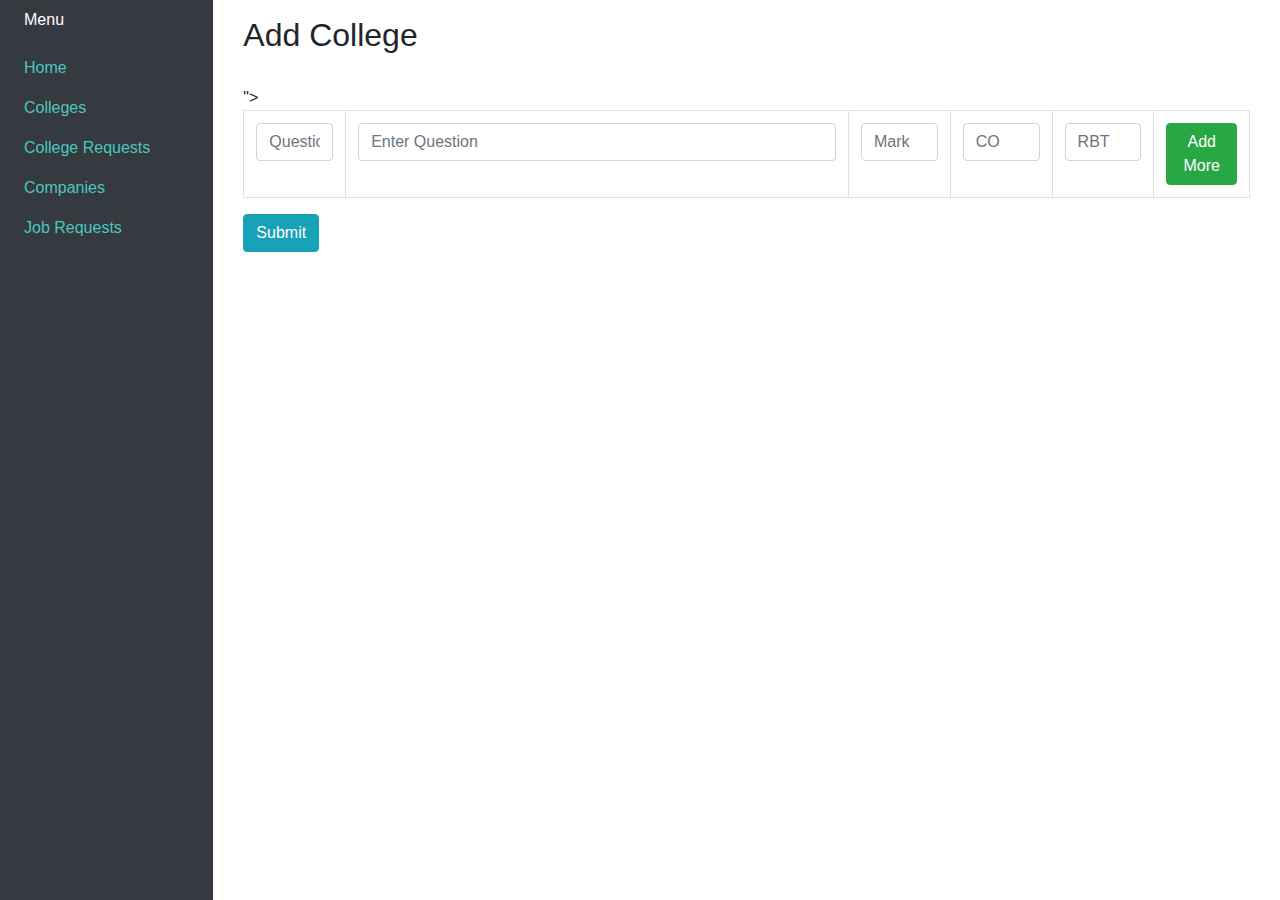
<file: admin/addcolleges.html>
<!DOCTYPE html>
<html lang="en">
<head>
    <meta charset="UTF-8">
    <meta http-equiv="X-UA-Compatible" content="IE=edge">
    <meta name="viewport" content="width=device-width, initial-scale=1.0">
    <link rel="stylesheet" href="/admin/styles/bootstrap.min.css">

    <title>Document</title>
</head>
<body>
    <div class="container-fluid">
        <div class="row flex-nowrap">
            <div class="col-auto col-md-3 col-xl-2 px-sm-2 px-0 bg-dark">
                <div class="d-flex flex-column align-items-center align-items-sm-start px-3 pt-2 text-white min-vh-100">
                    <a href="/" class="d-flex align-items-center pb-3 mb-md-0 me-md-auto text-white text-decoration-none">
                        <span class="fs-5 d-none d-sm-inline">Menu</span>
                    </a>
                    <ul class="nav nav-pills flex-column mb-sm-auto mb-0 align-items-center align-items-sm-start" id="menu">
                        <li class="nav-item">
                            <a href="home.html" class="nav-link align-middle px-0">
                                <i class="fs-4 bi-house"></i> <span class="ms-1 d-none d-sm-inline">Home</span>
                            </a>
                        </li>
                        <li>
                            <a href="addcolleges.html" data-bs-toggle="collapse" class="nav-link px-0 align-middle">
                                <i class="fs-4 bi-speedometer2"></i> <span class="ms-1 d-none d-sm-inline">Colleges </span> </a>
                        </li>
                        <li>
                            <a href="#" class="nav-link px-0 align-middle">
                                <i class="fs-4 bi-table"></i> <span class="ms-1 d-none d-sm-inline">College Requests</span></a>
                        </li>
                        <li>
                            <a href="addcompanies.html" data-bs-toggle="collapse" class="nav-link px-0 align-middle ">
                                <i class="fs-4 bi-bootstrap"></i> <span class="ms-1 d-none d-sm-inline">Companies</span></a>
                        </li>
                        <li>
                            <a href="#submenu3" data-bs-toggle="collapse" class="nav-link px-0 align-middle">
                                <i class="fs-4 bi-grid"></i> <span class="ms-1 d-none d-sm-inline">Job Requests</span> </a>
                        </li>
                    </ul>
                    <hr>
                </div>
            </div>
            <div class="col py-3">
                
                <html>
                    <head>
                <script src="https://ajax.googleapis.com/ajax/libs/jquery/2.2.0/jquery.min.js"></script>
                    </head>
                    <body>
                    <div class="container">
                <!-- 	<h2 align="center">Dynamically Add or Remove input fields in PHP with JQuery</h2><br />
                 -->	<div class="form-group">
                <form name="add_name" id="add_name" method="post" action="generate_process.php">
                    <h2>Add College</h2></br>
                <div class="table-responsive">
                      
                                <input type="hidden" name="id" value="<?php echo($_SESSION["id"]); ?>">
                
                <table class="table table-bordered" id="dynamic_field">
                
                
                
                
                
                
                <td >
                <input type="text" name="qno[]" placeholder="Question No" class="form-control name_list" />
                </td>	
                <td class="col-6"><input type="text" name="question[]" placeholder="Enter Question" class="form-control name_list" /></td>
                <td >	
                <input type="text" name="mark[]" placeholder="Mark" class="form-control name_list" />
                </td>	<td class="">
                    
                    <input type="text" name="co[]" placeholder="CO" class="form-control name_list" />
                    </td>	
                    <td class="">
                    
                <input type="text" name="rbr[]" placeholder="RBT" class="form-control name_list" />
                </td>	
                
                <td><button type="button" name="add" id="add" class="btn btn-success">Add More</button></td>
                </tr>
                
                </table>
                <!-- <td><input type="text" name="address" placeholder="Enter Address" class="form-control form-control name_list" /></td> -->
                <!-- <br> -->
                
                <input type="submit" name="submit" id="submit" class="btn btn-info" value="Submit" />
                </div>
                                </form>
                            </div>
                        </div>
                    </body>
                <script>
                $(document).ready(function(){
                    var i=1;
                    $('#add').click(function(){
                    i++;
                    $('#dynamic_field').append('<tr id="row'+i+'"><td ><input type="text" name="qno[]" placeholder="Question No" class="form-control name_list" /></td><td><input type="text" name="question[]" placeholder="Enter Question" class="form-control name_list" /></td><td >	<input type="text" name="marks[]" placeholder="Enter Mark" class="form-control name_list" /></td><td class=""><input type="text" name="co[]" placeholder="Enter CO" class="form-control name_list" /></td>	<td class=""><input type="text" name="rbt[]" placeholder="Enter RBT" class="form-control name_list" /></td>	<td><button type="button" name="remove" id="'+i+'" class="btn btn-danger btn_remove">Remove</button></td></tr>');
                    });
                    
                $(document).on('click', '.btn_remove', function(){
                var button_id = $(this).attr("id"); 
                $('#row'+button_id+'').remove();
                    });
                });
                </script>
                </html>
            </div>
        </div>
    </div>
</body>
</html>
</file>
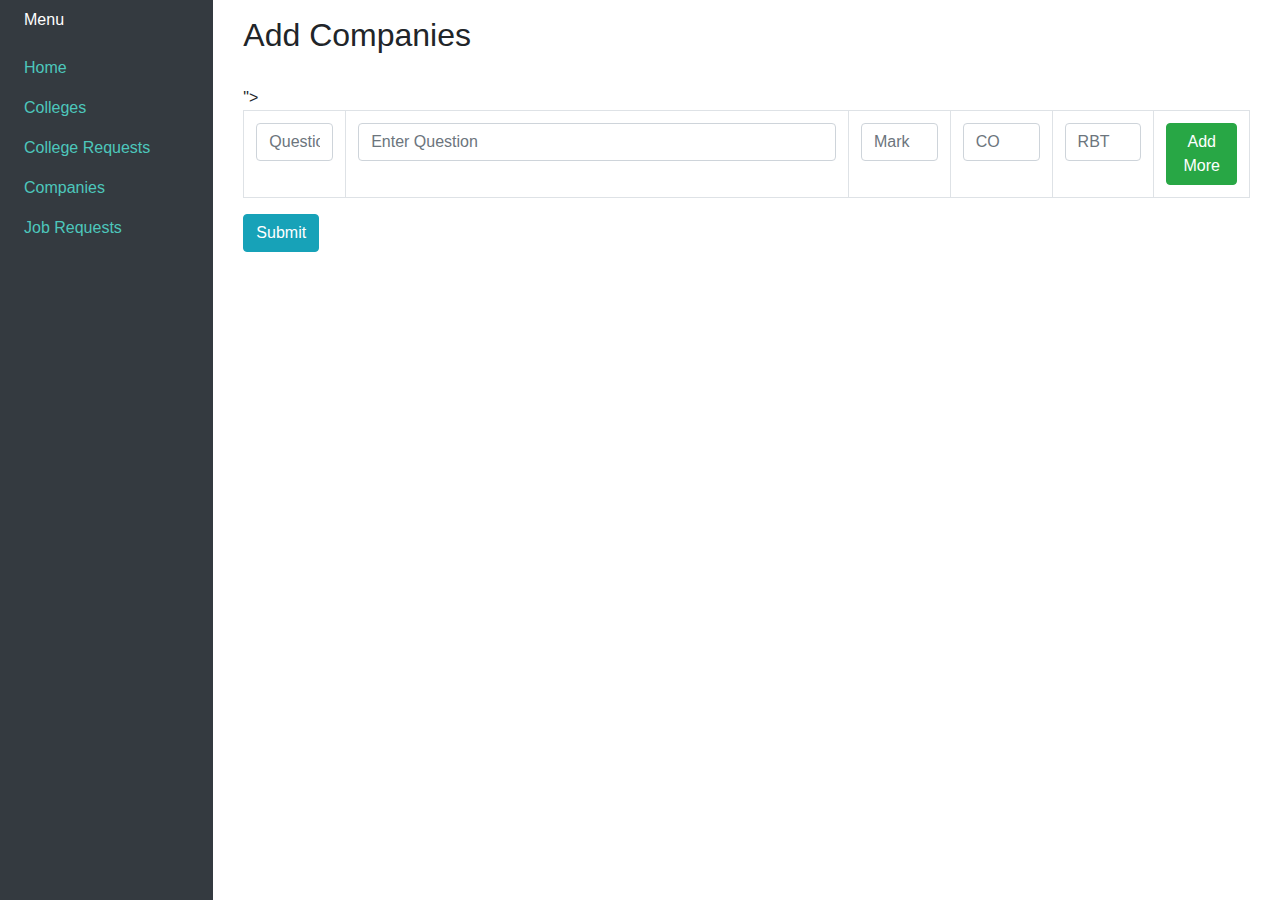
<file: admin/addcompanies.html>
<!DOCTYPE html>
<html lang="en">
<head>
    <meta charset="UTF-8">
    <meta http-equiv="X-UA-Compatible" content="IE=edge">
    <meta name="viewport" content="width=device-width, initial-scale=1.0">
    <link rel="stylesheet" href="/admin/styles/bootstrap.min.css">

    <title>Document</title>
</head>
<body>
    <div class="container-fluid">
        <div class="row flex-nowrap">
            <div class="col-auto col-md-3 col-xl-2 px-sm-2 px-0 bg-dark">
                <div class="d-flex flex-column align-items-center align-items-sm-start px-3 pt-2 text-white min-vh-100">
                    <a href="/" class="d-flex align-items-center pb-3 mb-md-0 me-md-auto text-white text-decoration-none">
                        <span class="fs-5 d-none d-sm-inline">Menu</span>
                    </a>
                    <ul class="nav nav-pills flex-column mb-sm-auto mb-0 align-items-center align-items-sm-start" id="menu">
                        <li class="nav-item">
                            <a href="home.html" class="nav-link align-middle px-0">
                                <i class="fs-4 bi-house"></i> <span class="ms-1 d-none d-sm-inline">Home</span>
                            </a>
                        </li>
                        <li>
                            <a href="addcolleges.html" data-bs-toggle="collapse" class="nav-link px-0 align-middle">
                                <i class="fs-4 bi-speedometer2"></i> <span class="ms-1 d-none d-sm-inline">Colleges </span> </a>
                        </li>
                        <li>
                            <a href="#" class="nav-link px-0 align-middle">
                                <i class="fs-4 bi-table"></i> <span class="ms-1 d-none d-sm-inline">College Requests</span></a>
                        </li>
                        <li>
                            <a href="addcompanies.html" data-bs-toggle="collapse" class="nav-link px-0 align-middle ">
                                <i class="fs-4 bi-bootstrap"></i> <span class="ms-1 d-none d-sm-inline">Companies</span></a>
                        </li>
                        <li>
                            <a href="#submenu3" data-bs-toggle="collapse" class="nav-link px-0 align-middle">
                                <i class="fs-4 bi-grid"></i> <span class="ms-1 d-none d-sm-inline">Job Requests</span> </a>
                        </li>
                    </ul>
                    <hr>
                </div>
            </div>
            <div class="col py-3">
                <html>
                    <head>
                <script src="https://ajax.googleapis.com/ajax/libs/jquery/2.2.0/jquery.min.js"></script>
                    </head>
                    <body>
                    <div class="container">
                <!-- 	<h2 align="center">Dynamically Add or Remove input fields in PHP with JQuery</h2><br />
                 -->	<div class="form-group">
                <form name="add_name" id="add_name" method="post" action="generate_process.php">
                    <h2>Add Companies</h2></br>
                <div class="table-responsive">
                      
                                <input type="hidden" name="id" value="<?php echo($_SESSION["id"]); ?>">
                
                <table class="table table-bordered" id="dynamic_field">
                
                
                
                
                
                
                <td >
                <input type="text" name="qno[]" placeholder="Question No" class="form-control name_list" />
                </td>	
                <td class="col-6"><input type="text" name="question[]" placeholder="Enter Question" class="form-control name_list" /></td>
                <td >	
                <input type="text" name="mark[]" placeholder="Mark" class="form-control name_list" />
                </td>	<td class="">
                    
                    <input type="text" name="co[]" placeholder="CO" class="form-control name_list" />
                    </td>	
                    <td class="">
                    
                <input type="text" name="rbr[]" placeholder="RBT" class="form-control name_list" />
                </td>	
                
                <td><button type="button" name="add" id="add" class="btn btn-success">Add More</button></td>
                </tr>
                
                </table>
                <!-- <td><input type="text" name="address" placeholder="Enter Address" class="form-control form-control name_list" /></td> -->
                <!-- <br> -->
                
                <input type="submit" name="submit" id="submit" class="btn btn-info" value="Submit" />
                </div>
                                </form>
                            </div>
                        </div>
                    </body>
                <script>
                $(document).ready(function(){
                    var i=1;
                    $('#add').click(function(){
                    i++;
                    $('#dynamic_field').append('<tr id="row'+i+'"><td ><input type="text" name="qno[]" placeholder="Question No" class="form-control name_list" /></td><td><input type="text" name="question[]" placeholder="Enter Question" class="form-control name_list" /></td><td >	<input type="text" name="marks[]" placeholder="Enter Mark" class="form-control name_list" /></td><td class=""><input type="text" name="co[]" placeholder="Enter CO" class="form-control name_list" /></td>	<td class=""><input type="text" name="rbt[]" placeholder="Enter RBT" class="form-control name_list" /></td>	<td><button type="button" name="remove" id="'+i+'" class="btn btn-danger btn_remove">Remove</button></td></tr>');
                    });
                    
                $(document).on('click', '.btn_remove', function(){
                var button_id = $(this).attr("id"); 
                $('#row'+button_id+'').remove();
                    });
                });
                </script>
                </html>
            </div>
        </div>
    </div>
</body>
</html>
</file>
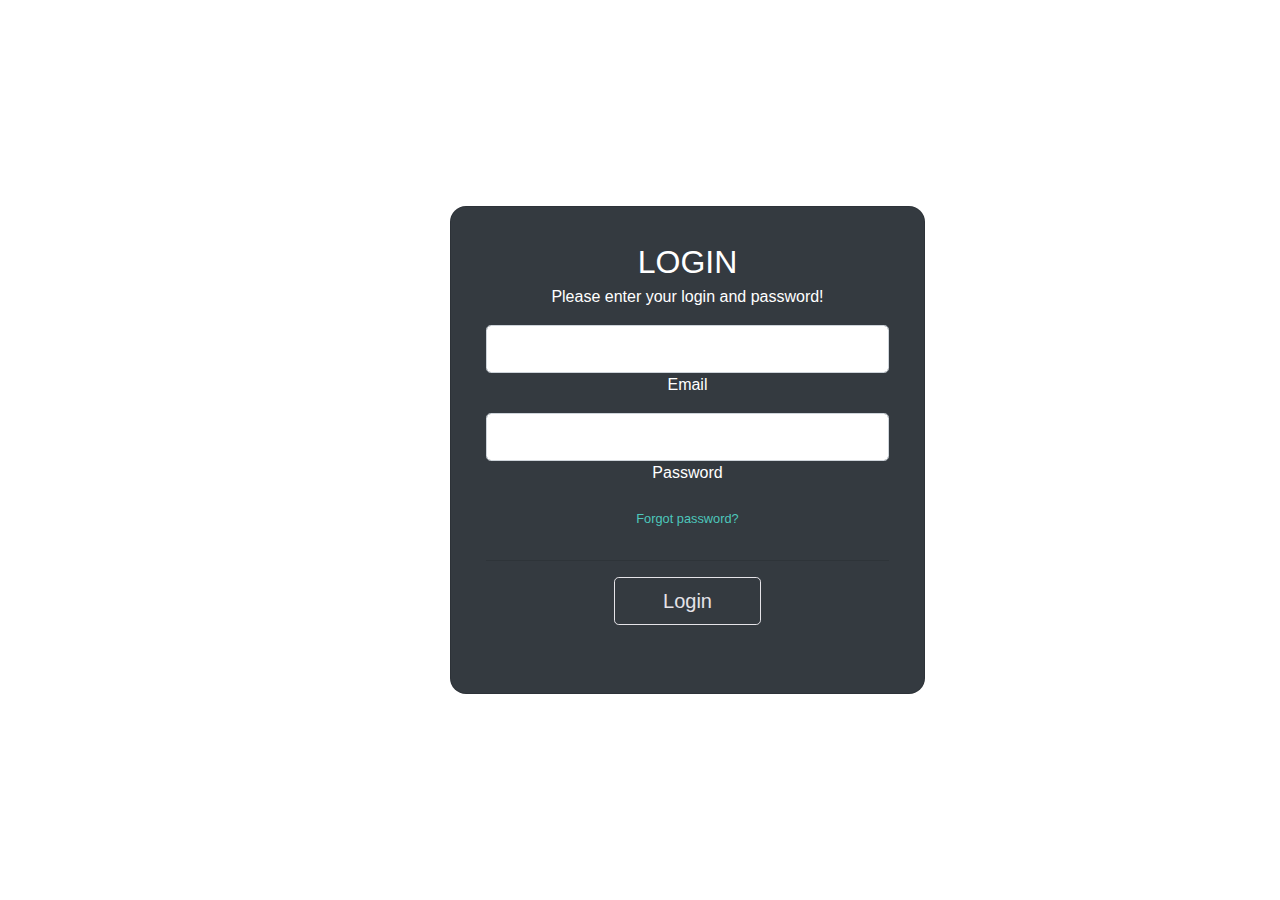
<file: admin/admin_login.html>
<html>
<title>login page</title>
<link rel="stylesheet" href="./styles/style.css">
<link rel="stylesheet" href="./styles/bootstrap.min.css">
<link href="https://use.fontawesome.com/releases/v5.11.2/css/all.css" rel="stylesheet" />

<body>
  <section class="vh-100">
    <div class="container py-5 h-100">
      <div class="row d-flex align-items-center justify-content-center h-100">


        <div class="card bg-dark text-white col-md-7 col-lg-5 col-xl-5 offset-xl-1 " style="border-radius: 1rem;">
          <div class="card-body p-6 text-center">

            <div class="mb-md-4 mt-md-3 pb-2">

              <h2 class="fw-bold mb-1 text-uppercase">Login</h2>
              <p class="text-white-40 mb-3">Please enter your login and password!</p>
              <form action="login.php" method="post">
                <div class="form-outline form-white mb-2">
                  <input type="email" id="typeEmailX" class="form-control form-control-lg" name="email" />
                  <label class="form-label text-left" for="typeEmailX">Email</label>
                </div>

                <div class="form-outline form-white mb-3">
                  <input type="password" id="typePasswordX" class="form-control form-control-lg" name="password" />
                  <label class="form-label" for="typePasswordX">Password</label>
                </div>

                <p class="small mb-4 pb-lg-2"><a class="text-white-40" href="#!">Forgot password?</a></p>
                <hr>
                <button class="btn btn-outline-light btn-lg px-5" type="submit">Login</button>
            </div>
          </div>
          </form>
        </div>
      </div>
    </div>
    </div>

    </div>
    </div>
  </section>

</body>

</html>
</file>
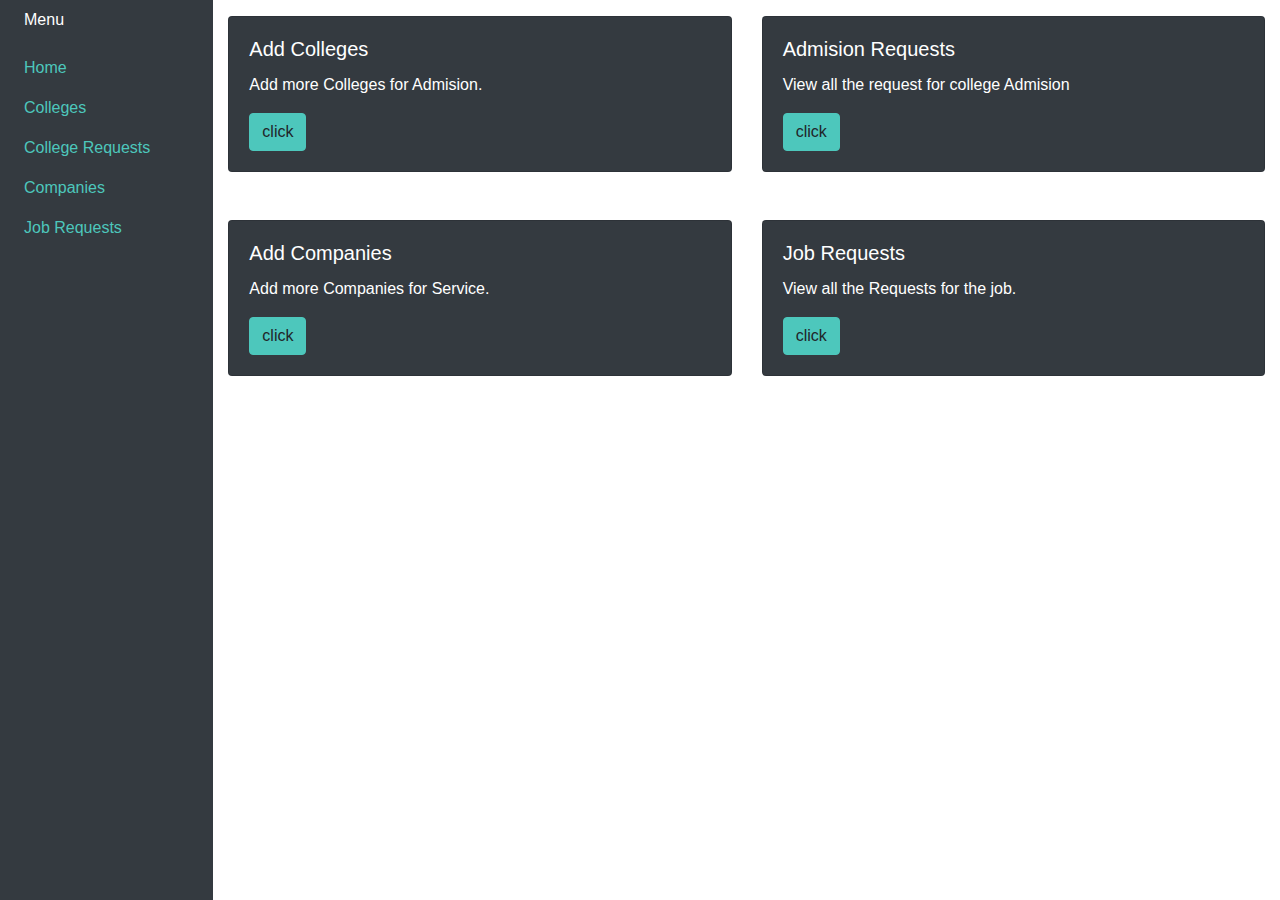
<file: admin/home.html>
<!DOCTYPE html>
<html lang="en">

<head>
    <meta charset="UTF-8">
    <meta http-equiv="X-UA-Compatible" content="IE=edge">
    <meta name="viewport" content="width=device-width, initial-scale=1.0">
    <link rel="stylesheet" href="/admin/styles/bootstrap.min.css">

    <title>Document</title>
</head>

<body>
    <div class="container-fluid">
        <div class="row flex-nowrap">
            <div class="col-auto col-md-3 col-xl-2 px-sm-2 px-0 bg-dark">
                <div class="d-flex flex-column align-items-center align-items-sm-start px-3 pt-2 text-white min-vh-100">
                    <a href="/"
                        class="d-flex align-items-center pb-3 mb-md-0 me-md-auto text-white text-decoration-none">
                        <span class="fs-5 d-none d-sm-inline">Menu</span>
                    </a>
                    <ul class="nav nav-pills flex-column mb-sm-auto mb-0 align-items-center align-items-sm-start"
                        id="menu">
                        <li class="nav-item">
                            <a href="home.html" class="nav-link align-middle px-0">
                                <i class="fs-4 bi-house"></i> <span class="ms-1 d-none d-sm-inline">Home</span>
                            </a>
                        </li>
                        <li>
                            <a href="addcolleges.html" data-bs-toggle="collapse" class="nav-link px-0 align-middle">
                                <i class="fs-4 bi-speedometer2"></i> <span class="ms-1 d-none d-sm-inline">Colleges
                                </span> </a>
                        </li>
                        <li>
                            <a href="#" class="nav-link px-0 align-middle">
                                <i class="fs-4 bi-table"></i> <span class="ms-1 d-none d-sm-inline">College
                                    Requests</span></a>
                        </li>
                        <li>
                            <a href="addcompanies.html" data-bs-toggle="collapse" class="nav-link px-0 align-middle ">
                                <i class="fs-4 bi-bootstrap"></i> <span
                                    class="ms-1 d-none d-sm-inline">Companies</span></a>
                        </li>
                        <li>
                            <a href="#submenu3" data-bs-toggle="collapse" class="nav-link px-0 align-middle">
                                <i class="fs-4 bi-grid"></i> <span class="ms-1 d-none d-sm-inline">Job Requests</span>
                            </a>
                        </li>
                    </ul>
                    <hr>
                </div>
            </div>
            <div class="col py-3">
                <div class="row">
                    <div class="col-sm-6">
                        <div class="card bg-dark text-white">
                            <div class="card-body">
                                <h5 class="card-title">Add Colleges </h5>
                                <p class="card-text">Add more Colleges for Admision.</p>
                                <a href="addcolleges.html" class="btn btn-primary">click</a>
                            </div>
                        </div>
                    </div>
                    <div class="col-sm-6">
                        <div class="card bg-dark text-white">
                            <div class="card-body">
                                <h5 class="card-title">Admision Requests</h5>
                                <p class="card-text">View all the request for college Admision</p>
                                <a href="#" class="btn btn-primary">click</a>
                            </div>
                        </div>
                    </div>
                </div>
                <br>
                <br>

                <div class="row">
                    <div class="col-sm-6 ">
                      <div class="card bg-dark text-white ">
                        <div class="card-body">
                          <h5 class="card-title">Add Companies</h5>
                          <p class="card-text">Add more Companies for Service.</p>
                          <a href="addcompanies.html" class="btn btn-primary">click</a>
                        </div>
                      </div>
                    </div>
                    <div class="col-sm-6">
                      <div class="card bg-dark text-white">
                        <div class="card-body">
                          <h5 class="card-title">Job Requests</h5>
                          <p class="card-text">View all the Requests for the job.</p>
                          <a href="#" class="btn btn-primary">click</a>
                        </div>
                      </div>
                    </div>
                  </div>
            </div>

        </div>
    </div>
</body>

</html>
</file>
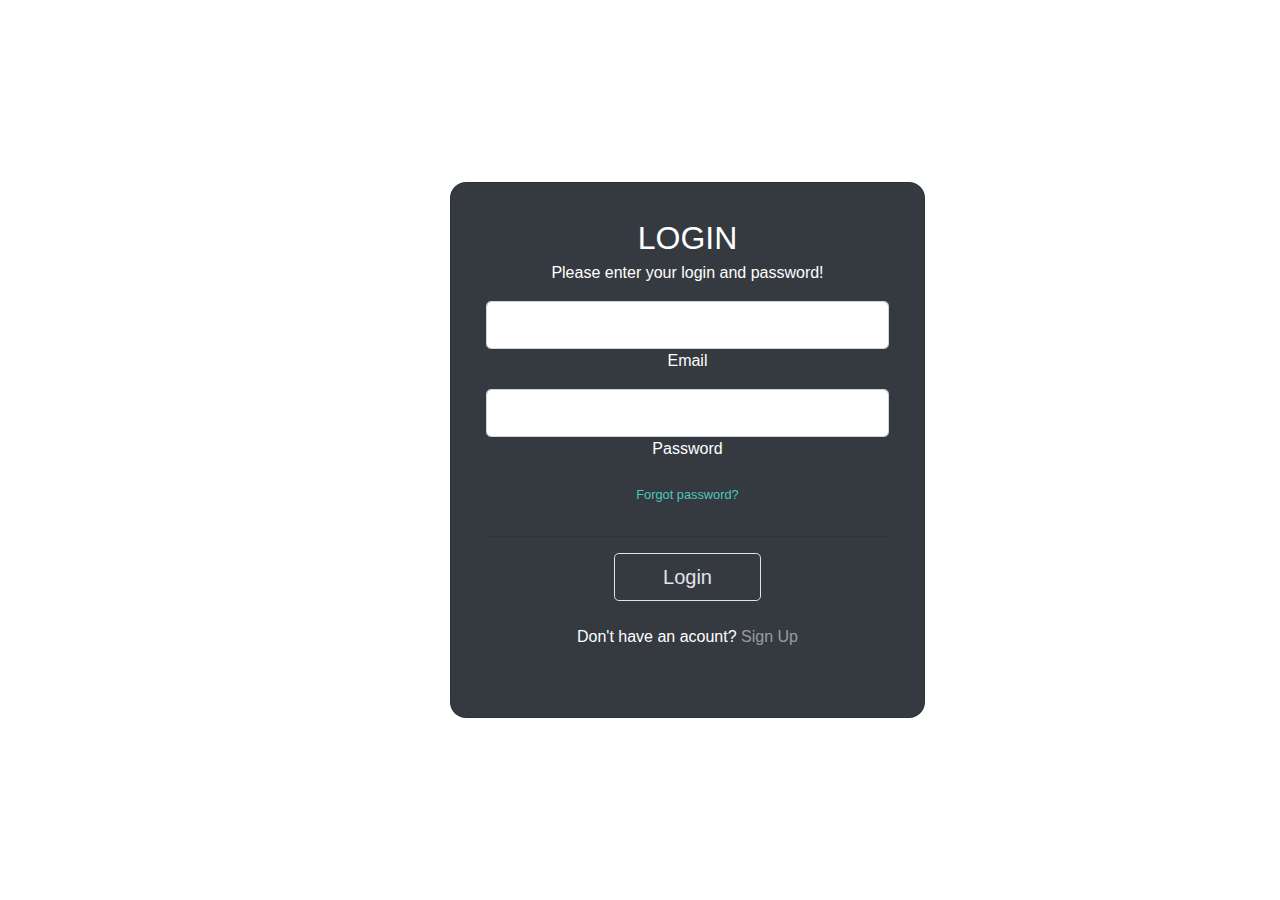
<file: user/userlogin.html>
<html>
    <title>login page</title>
    <link rel="stylesheet" href="../admin/styles/style.css">
<link rel="stylesheet" href="../admin/styles/bootstrap.min.css">
    <link href="https://use.fontawesome.com/releases/v5.11.2/css/all.css" rel="stylesheet" />
    <body>
 <section  class="vh-100">
    <div class="container py-5 h-100">
      <div class="row d-flex align-items-center justify-content-center h-100">
      

        <div class="card bg-dark text-white col-md-7 col-lg-5 col-xl-5 offset-xl-1 " style="border-radius: 1rem;">
          <div class="card-body p-6 text-center">

            <div class="mb-md-4 mt-md-3 pb-2">

              <h2 class="fw-bold mb-1 text-uppercase">Login</h2>
              <p class="text-white-40 mb-3">Please enter your login and password!</p>
<form action="login.php" method="post">
              <div class="form-outline form-white mb-2">
                <input type="email" id="typeEmailX" class="form-control form-control-lg" name="email"/>
                <label class="form-label text-left" for="typeEmailX">Email</label>
              </div>

              <div class="form-outline form-white mb-3">
                <input type="password" id="typePasswordX" class="form-control form-control-lg" name="password" />
                <label class="form-label" for="typePasswordX">Password</label>
              </div>

              <p class="small mb-4 pb-lg-2"><a class="text-white-40" href="#!">Forgot password?</a></p>
                <hr>
              <button class="btn btn-outline-light btn-lg px-5" type="submit">Login</button>
              <br>
              <br>
              <div>
                <p class="mb-0">Don't have an acount? <a href="/user/userregister.html" class="text-white-50 fw-bold">Sign Up</a>
                </p>
              </div>
            </div>
            </div>
          </form>
          </div>
        </div>
      </div>
    </div>

      </div>
    </div>
  </section>

</body> 
  </html>
</file>
<file: admin/styles/style.css>
.divider:after,
.divider:before {
content: "";
flex: 1;
height: 1px;
background: #eee;
}
</file>
